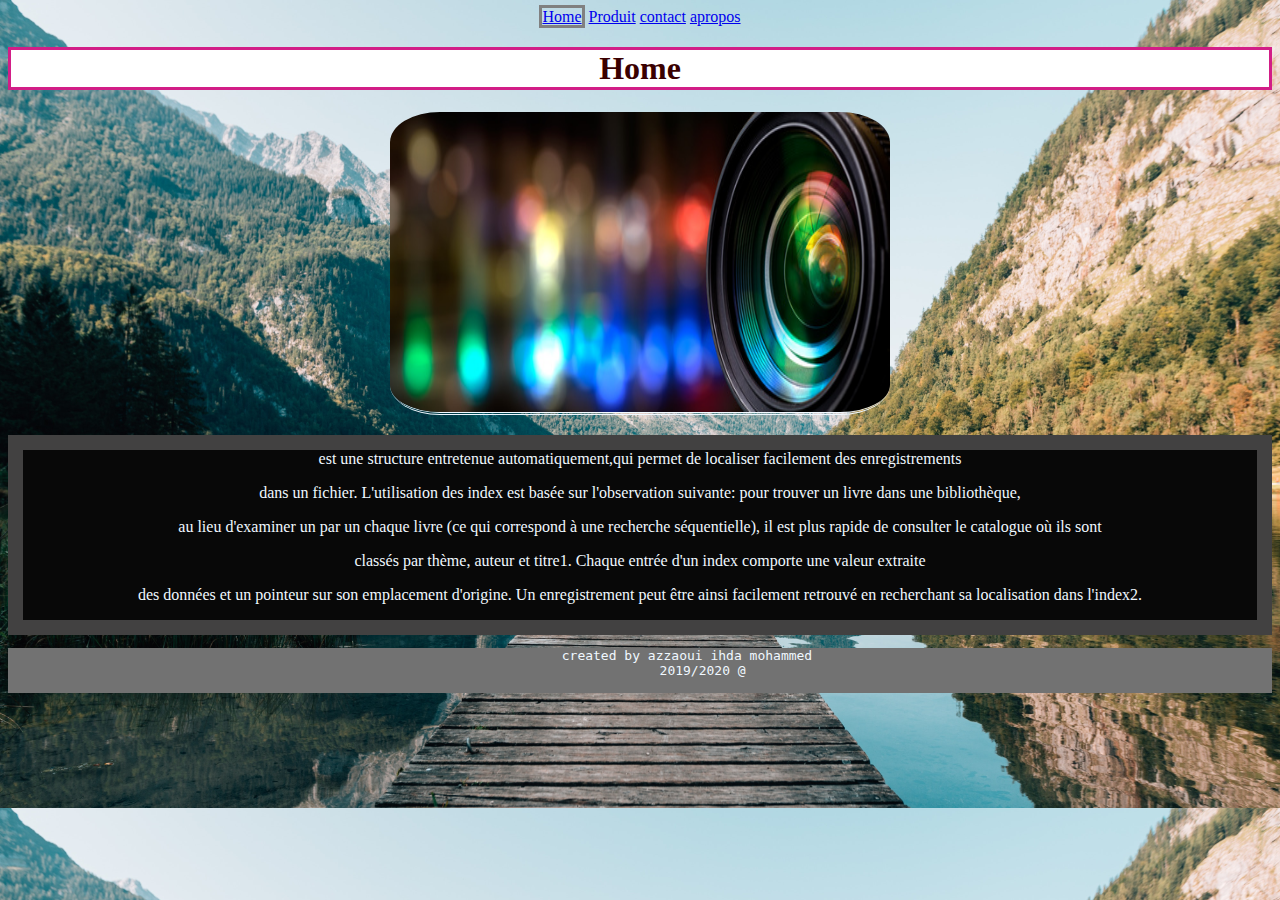
<file: index.html>
<!DOCTYPE html>
<html lang="en">
       
<head>
      
    <meta charset="UTF-8">
    <meta name="viewport" content="width=device-width, initial-scale=1.0">
    <meta http-equiv="X-UA-Compatible" content="ie=edge">
    
    <title>Index</title>
     <link rel="stylesheet" href="text.css">
</head>
<body>
           <div class="header">
           <a class="s" href="index.html">Home</a>
           <a class="a" href="produits.html">Produit</a>
           <a class="b" href="contact.html">contact</a>
           <a class="c" href="apropos.html ">apropos</a>
          </div>

                      <h1>Home</h1>
                    
         <img class="img" src="Fotolia_91250317_XS.jpg" alt="Camera" width="500" height="300"></p>
         <div class="ss">
         est une structure entretenue automatiquement,qui permet de localiser facilement des enregistrements </p>
        <p>dans un fichier. L'utilisation des index est basée sur l'observation suivante: pour trouver un livre dans une bibliothèque,</p>
        <p>au lieu d'examiner un par un chaque livre (ce qui correspond à une recherche séquentielle), il est plus rapide de consulter le catalogue où ils sont</p>
        <p>classés par thème, auteur et titre1. Chaque entrée d'un index comporte une valeur extraite</p>
        <p>des données et un pointeur sur son emplacement d'origine. Un enregistrement peut être ainsi facilement retrouvé en recherchant sa localisation dans l'index2.</i></p>
      </div>
       <footer>
         <pre>
             created by azzaoui ihda mohammed 
                2019/2020 @
        </pre>
       </footer>
                

</body>
</html>
</file>
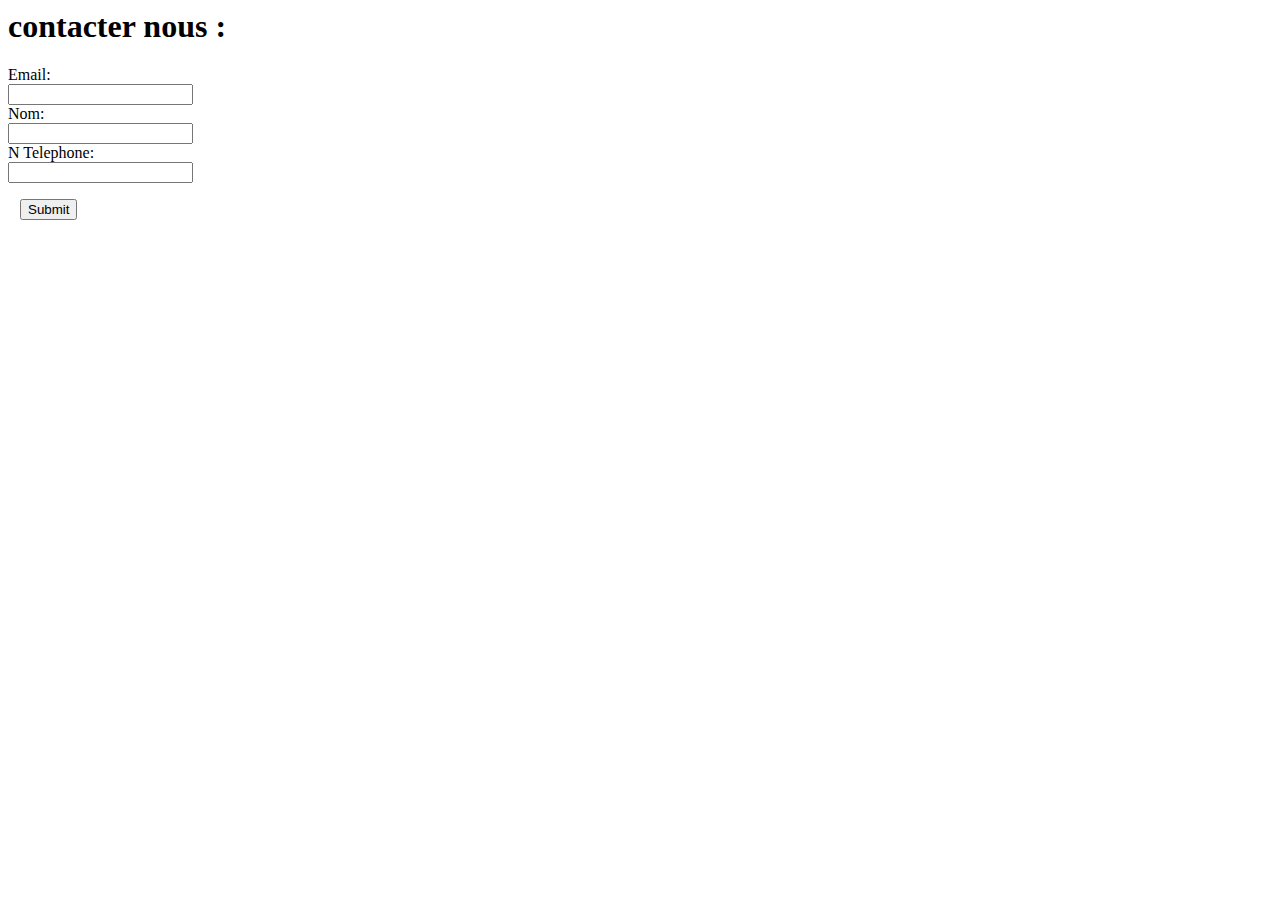
<file: contact.html>
<html lang="en">
<head>
    <meta charset="UTF-8">
    <meta name="viewport" content="width=device-width, initial-scale=1.0">
    <meta http-equiv="X-UA-Compatible" content="ie=edge">
    <title>Cantacter nous :</title>
    <h1>contacter nous :</h1>
         <form>
               Email: <br>
              <input type="email" name="Votre email:"> <br>
                Nom: <br>
              <input  type="text" name="votre nom:"> <br>
                N Telephone: <br>
               <input type="text " name="numero de telephone"> <br><p></p>
               &nbsp;&nbsp;&nbsp;<input type="submit" name="envoyer"> <br>
         </form>

</head>
<body>
    
</body>
</html>
</file>
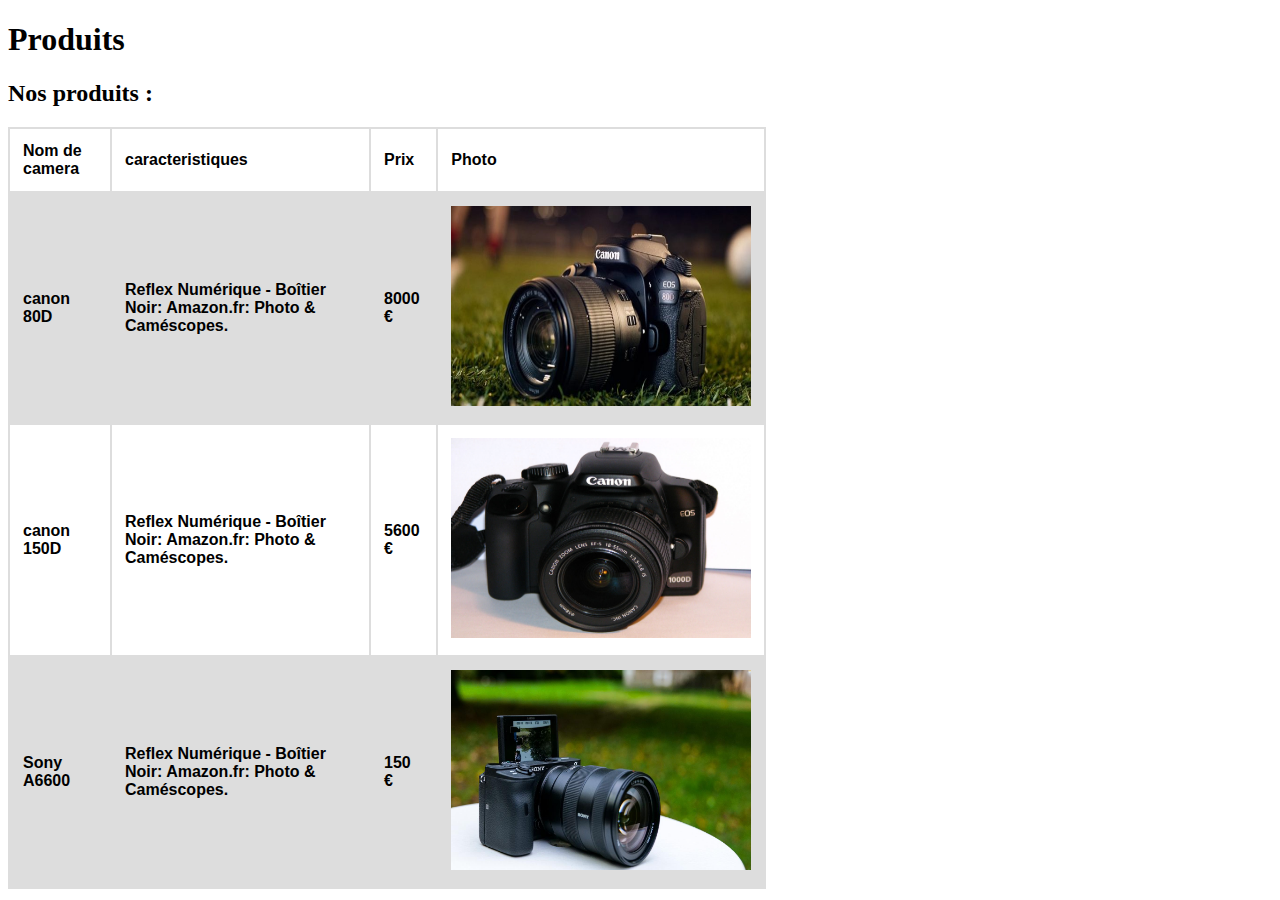
<file: produits.html>
<!DOCTYPE html>
<html lang="en">
        <style>
                table {
                  font-family: arial, sans-serif;
                  border-collapse: collapse;
                  width: 60%;
                }
                
                td, th {
                  border: 2px solid #dddddd;
                  text-align: left;
                  padding: 13px;
                }
                
                tr:nth-child(even) {
                  background-color: #dddddd;
                }
                </style>
<head>
    <meta charset="UTF-8">
    <meta name="viewport" content="width=device-width, initial-scale=1.0">
    <meta http-equiv="X-UA-Compatible" content="ie=edge">
    <title>Nos produits</title>
        <h1>Produits</h1>
         <h2>Nos produits :</h2>
            
         <table>
             <tr>
                 <th> Nom de camera</th>
                 <th>caracteristiques</th>
                 <th>Prix</th>
                 <th>Photo</th>
             </tr>
             <tr>
                 <th>canon 80D</th>
                 <th> Reflex Numérique - Boîtier Noir: Amazon.fr: Photo & Caméscopes.</th>
                 <th>8000 &euro;</th>
                 <th> <img src="best-lens-for-canon-80d-680x350.jpg" alt="h" width="300" height="200"></th>
             </tr>
             <tr>
                    <th>canon 150D</th>
                    <th> Reflex Numérique - Boîtier Noir: Amazon.fr: Photo & Caméscopes.</th>
                    <th>5600 &euro;</th>
                    <th> <img src="1200px-Canon_EOS_1000D.jpg" alt="h" width="300" height="200"></th>
                </tr>
                <tr>
                        <th>Sony A6600</th>
                        <th> Reflex Numérique - Boîtier Noir: Amazon.fr: Photo & Caméscopes.</th>
                        <th>150 &euro;</th>
                        <th> <img src="sony.jpeg" alt="h" width="300" height="200"></th>
                    </tr>
         </table>

</head>
<body>
    
</body>
</html>
</file>
<file: text.css>
h1{
color: rgb(58, 0, 0);
border: solid rgb(210, 30, 135);
background-color: rgb(255, 255, 255);
}
body{
    background-image: url(person-on-a-bridge-near-a-lake-747964.jpg);
    background-size: 100%;
    color: aliceblue;
    text-align: center;    
}

.ss{
     border:solid rgb(66, 65, 65) 15px;
     background-color: rgb(8, 8, 8);
}
.img{
    border-radius: 10%;
    border-block-end-style: double ;
    text-decoration: rgb(129, 129, 219);
}
.s{
    border: solid gray;
    top: 15cm;
}
footer{
    background-color: rgb(114, 114, 114);
    
}
</file>
